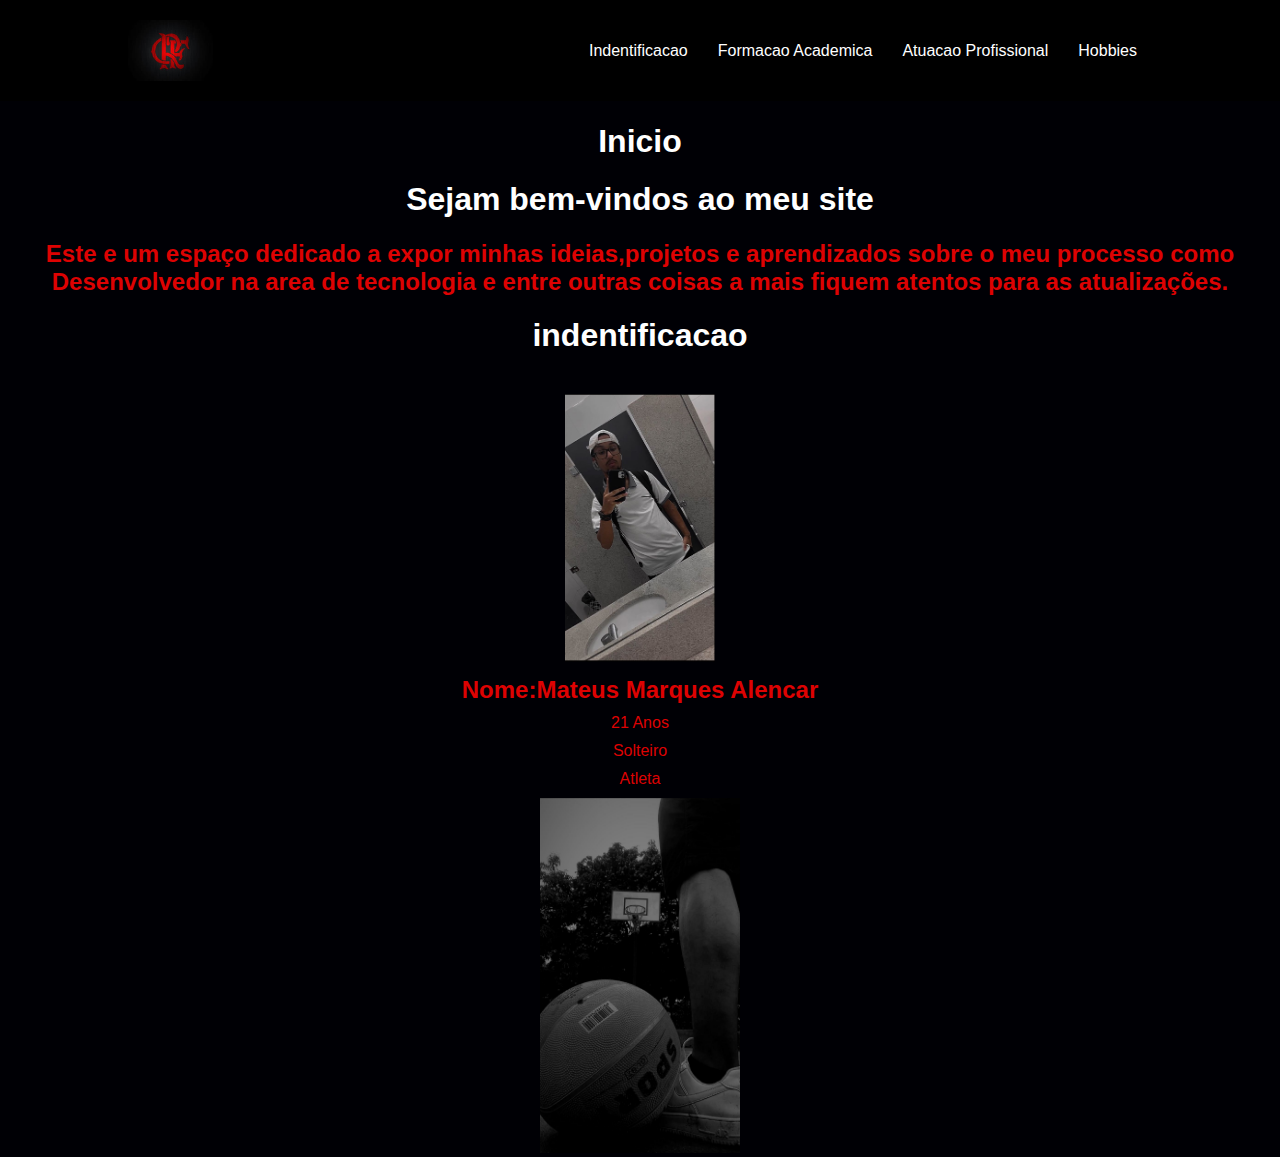
<file: index.html>
<!DOCTYPE html>


<html><!--Frases-->



  <head>

     <meta charset="UTF-8"/>
     <title>Meu Curriculo</title>
	 <link rel="stylesheet" href="isso.css">
	 
	 
	 
	 

  </head>    
<body style="background-color: #000005">


<header>
        <div class="container">
            <img src="Imagem/fla.jpeg"width="85px" class="logo1">
            <nav>
                <ul>
                    <li><a href="#home">Indentificacao</a></li>
                    <li><a href="Formação Academica.html">Formacao Academica</a></li>
                    <li><a href="Atuacao Profissional.html">Atuacao Profissional</a></li>
                    <li><a href="Hobbies.html">Hobbies</a></li>
                </ul>
            </nav>
        </div>
    </header>
    <div style=" color: white;"class="texto" >
<h1 align="center">Inicio</h1>
 <div align="center">
     <h1>Sejam bem-vindos ao meu site</h1>
       <h2> Este e um espaço dedicado a expor minhas
           ideias,projetos e aprendizados sobre o meu
           processo como Desenvolvedor na area de tecnologia
           e entre outras coisas a mais fiquem atentos para as 
           atualizações.
       </h2>


     


<h1 align="center">indentificacao</h1>

<br><img src="Imagem/eu2.jpeg"width="150px"></img></br>
<h2>Nome:Mateus Marques Alencar</h2>
<P>21 Anos</P>
<p>Solteiro</p>
<p>Atleta</p>

<img src="Imagem/baska.jpeg"width="200px"></img>
    





</body>









</html>
</file>
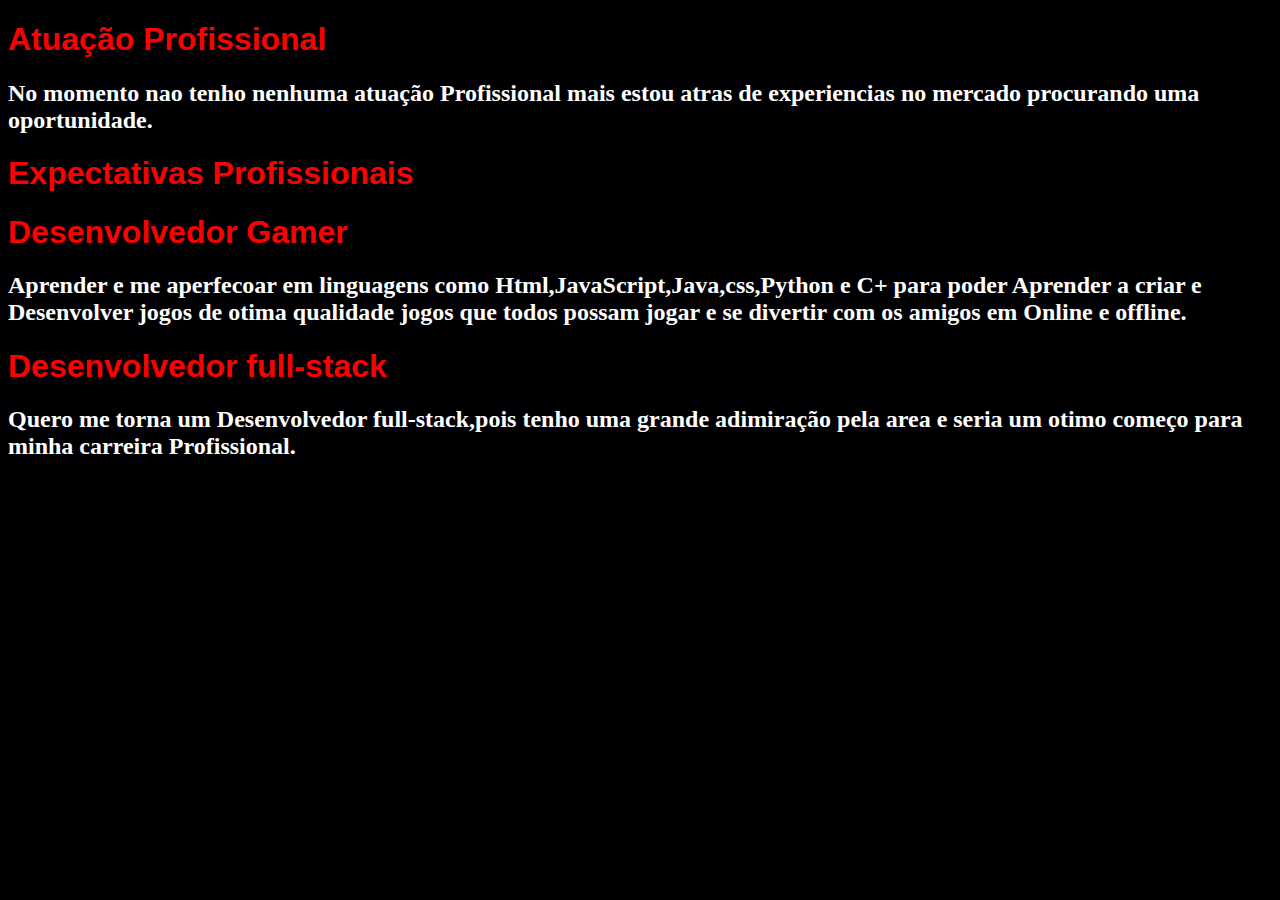
<file: Atuacao Profissional.html>
<!DOCTYPE html>


<html><!--Frases-->



  <head>
      

    <link rel="stylesheet" href="Atuacao.css">


  </head>


  <body style="background-color: #000003">

    <div style=" color: rgb(250, 2, 2);"class="texto" >
        <h1>Atuação Profissional</h1>

    <div style=" color: white;"class="texto" >
<h2>No momento nao tenho nenhuma atuação Profissional mais estou 
    atras de experiencias no mercado procurando uma oportunidade.
</h2>

    <div style=" color: rgb(250, 2, 2);"class="texto" >


<h1>Expectativas Profissionais</h1>
<div style=" color: white;"class="texto" >
    <div style=" color: rgb(250, 2, 2);"class="texto" >
<h1>Desenvolvedor Gamer</h1>
<div style=" color: white;"class="texto" >
<h2>Aprender e me aperfecoar em linguagens como Html,JavaScript,Java,css,Python
    e C+ para poder Aprender a criar e Desenvolver jogos de otima qualidade 
    jogos que todos possam jogar e se divertir com os amigos em Online e
    offline.
</h2>

<div style=" color: rgb(250, 2, 2);"class="texto" >
    <h1>Desenvolvedor full-stack</h1>
    <div style=" color: white;"class="texto" >
        <h2>Quero me torna um Desenvolvedor full-stack,pois tenho uma
            grande adimiração pela area e seria um otimo começo para
            minha carreira Profissional.</h2>

  </body>


  </html>
</file>
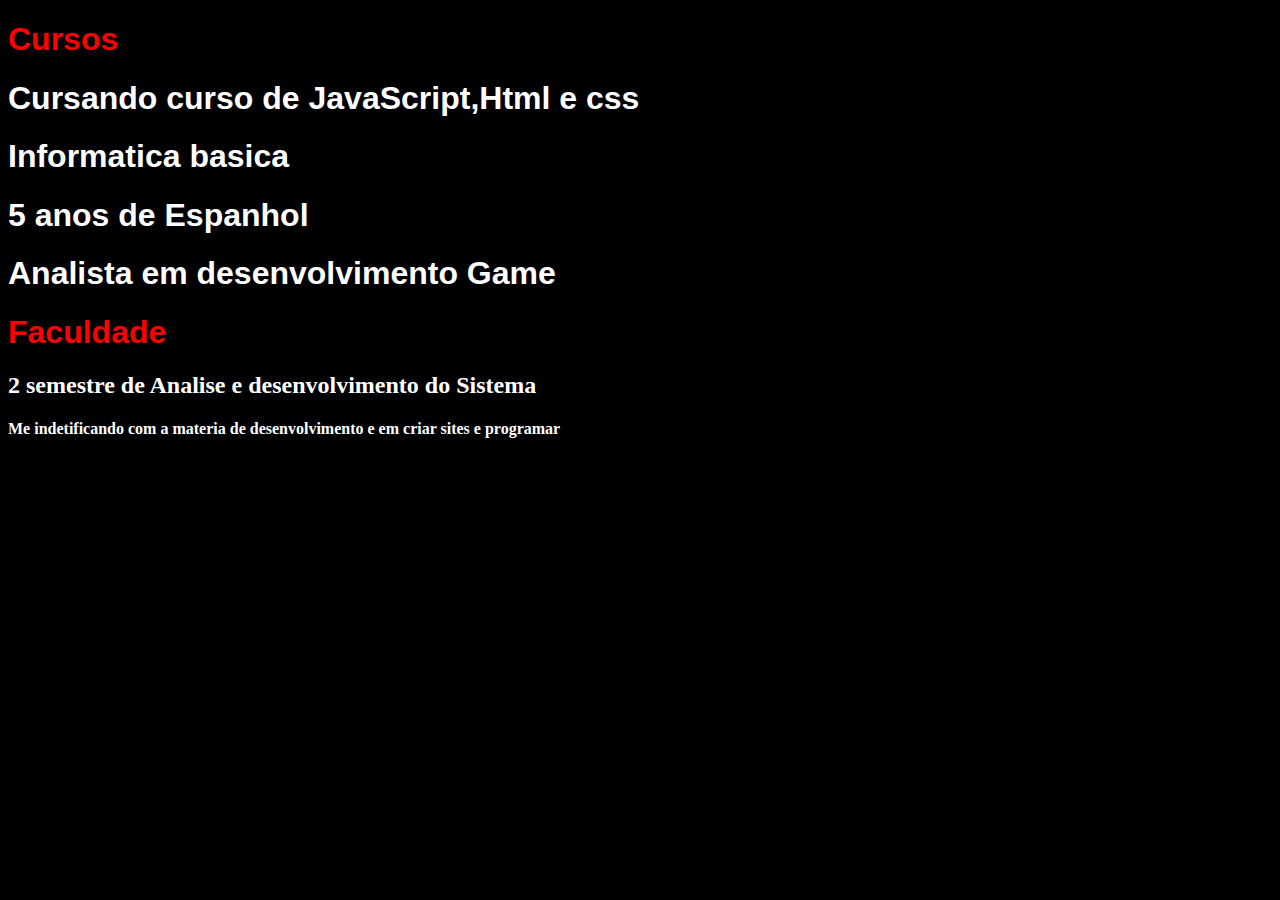
<file: Formação Academica.html>
<!DOCTYPE html>


<html><!--Frases-->



  <head>
      

    <link rel="stylesheet" href="Formação.css">


  </head>


  <body style="background-color: #000003">  

    <div style=" color: rgb(250, 2, 2);"class="texto" >


<h1>Cursos</h1>
<div style=" color: white;"class="texto" >
<h1>Cursando curso de JavaScript,Html e css</h1>
 <h1>Informatica basica</h1>
  <h1>5 anos de Espanhol</h1>
   <h1>Analista em desenvolvimento Game</h1>

   <div style=" color: rgb(250, 2, 2);"class="texto" >
    <h1>Faculdade</h1>
    <div style=" color: white;"class="texto" >
 <h2>2 semestre de Analise e desenvolvimento do Sistema</h2>
  <h4>Me indetificando com a materia de desenvolvimento
      e em criar sites e programar 
  </h4>
  </body>



  </html>
</file>
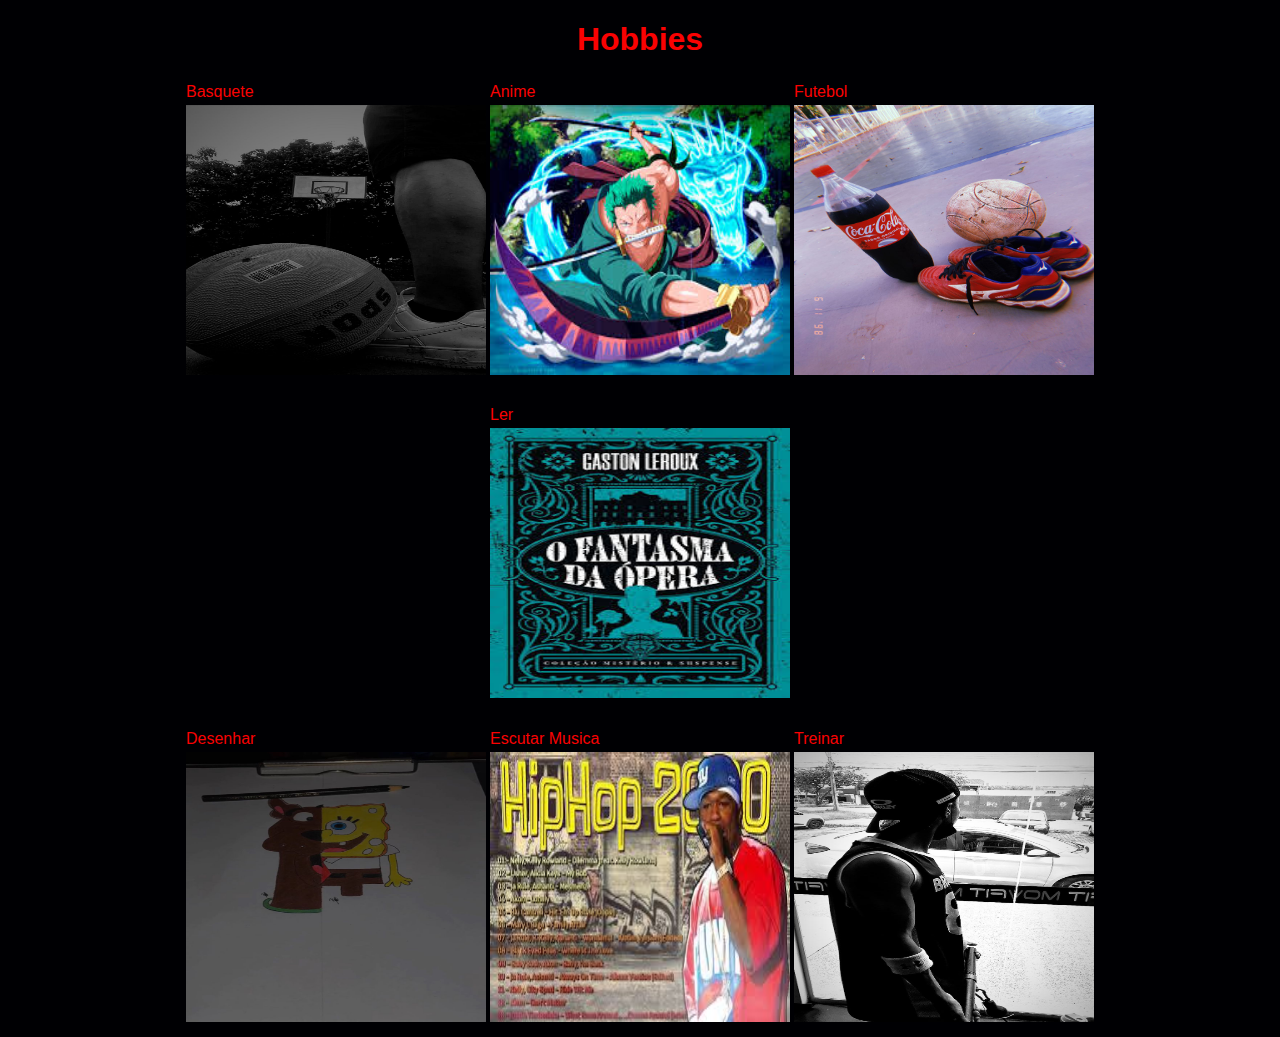
<file: Hobbies.html>
<!DOCTYPE html>


<html><!--Frases-->



  <head>
      

    <link rel="stylesheet" href="hobbies.css">


  </head>


  <body style="background-color: #000003"> 


    <div style=" color: rgb(250, 2, 2);"class="texto" >
      
        <h1 align="center">Hobbies</h1>
       
        <table align="center">


            <tr>
            <h1><td>Basquete</td></h1>
            <h1><td>Anime</td></h1>
            <h1><td>Futebol</td></h1>
            
            </tr>
          
            <tr>
        <td><img src="Imagem/baska.jpeg" width="300"height=270"></td>
        <td><img src="Imagem/zoro.jpeg" width="300"height=270"></td>
        <td><img src="Imagem/fut.jpeg" width="300"height=270"></td>

    </tr>

    <table align="center">
    <tr>
        
        <h1><td>Ler</td></h1>
    </tr>
            <tr>
                <td><img src="Imagem/livro.jpeg" width="300"height=270"></td>
            </tr>
</table>
          <table align="center">
            <tr>
                <h1><td>Desenhar</td></h1>
                <h1><td>Escutar Musica</td></h1>
                <h1><td>Treinar</td></h1>
            </tr>
            <tr>
                <td><img src="Imagem/des.jpeg" width="300"height=270"></td>
                <td><img src="Imagem/hip.jpeg" width="300"height=270"></td>
                <td><img src="Imagem/treino.jpeg" width="300"height=270"></td>
            </tr>
        
       </table>
</div>
  </body>

  </html>
</file>
<file: isso.css>
h3{
     background-color: #eeede8
     }
      h1,h2,h3,td,p{
       font-family: arial
        }
     td{
     background-color: #f5f2f0
	 }
	  table {
        border-collapse: collapse;
        margin: 20px 10;
    }
	  h2,td,p{
        margin: 10px 0;
        color: #dd0202;
    }
	
	img,td{
	background-color: #060c0b
	}
	
  
        body {
            font-family: Arial, sans-serif;
            margin: 0;
            padding: 0;
        }

        header {
            background-color: #000000;
            color: white;
            padding: 20px 0;
        }

        header .container {
            width: 80%;
            margin: 0 auto;
            display: flex; /* Usando Flexbox */
            justify-content: space-between; /* Espaço entre os itens */
            align-items: center; /* Alinhamento vertical */
        }

        nav ul {
            list-style: none;
            padding: 0;
            display: flex; /* Usando Flexbox para o menu */
        }

        nav ul li {
            margin: 0 15px; /* Espaçamento entre os itens do menu */
        }

        nav ul li a {
            color: white;
            text-decoration: none;
        }

        nav ul li a:hover {
            text-decoration: underline;
        }
</file>
<file: Atuacao.css>
h1,td,p{
    font-family: arial;
}
</file>
<file: Formação.css>
h1,td,p{
    font-family: arial;
}
</file>
<file: hobbies.css>
h1,td{
    font-family: arial;
}
</file>
